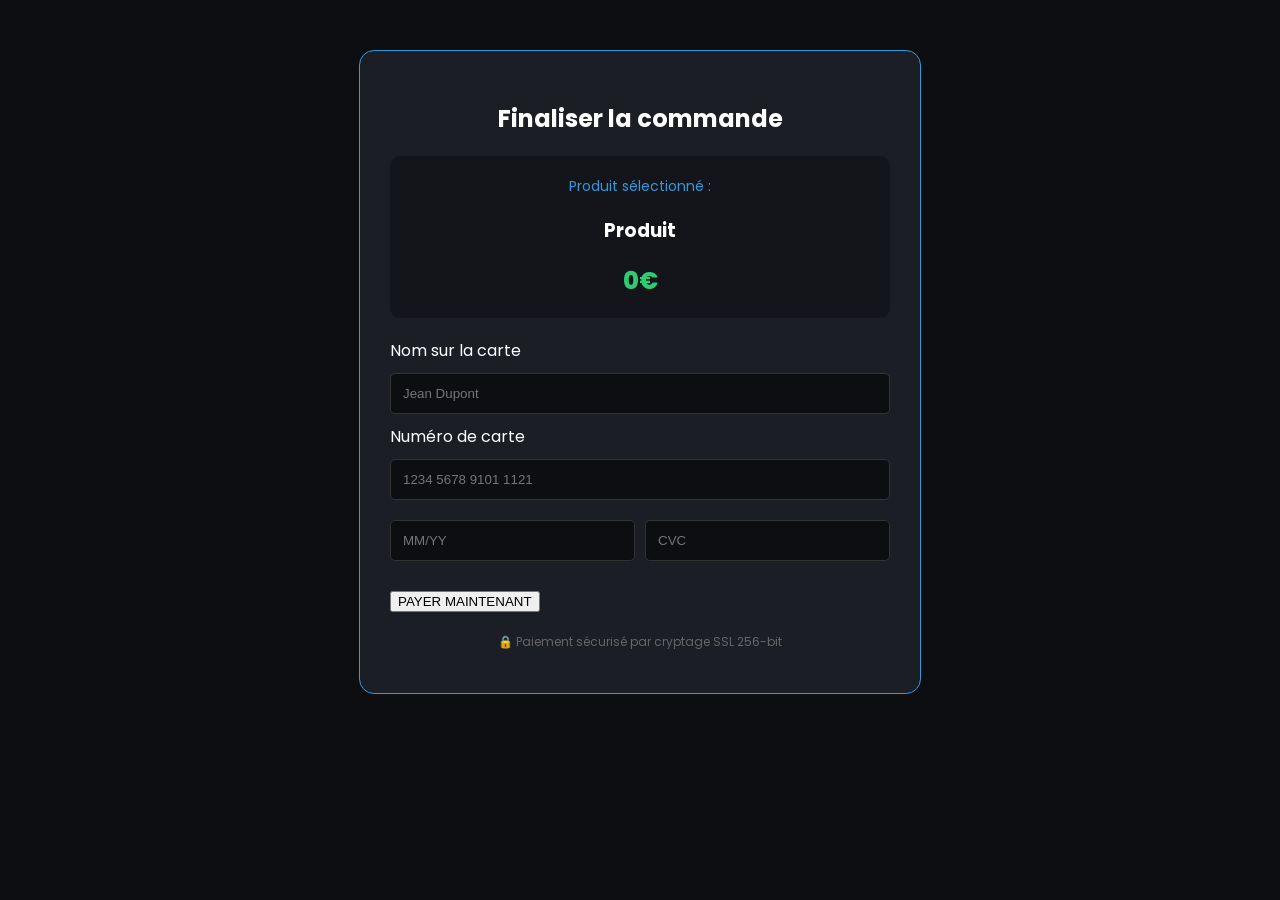
<file: checkout.html>
<!DOCTYPE html>
<html lang="fr">
<head>
    <meta charset="UTF-8">
    <title>Paiement Sécurisé | XonoHub</title>
    <link rel="stylesheet" href="style.css">
    <link href="https://fonts.googleapis.com/css2?family=Poppins:wght@400;700&display=swap" rel="stylesheet">
    <style>
        .checkout-container { max-width: 500px; margin: 50px auto; background: #1c1e26; padding: 30px; border-radius: 15px; border: 1px solid #3498db; }
        .item-summary { background: rgba(0,0,0,0.3); padding: 20px; border-radius: 10px; margin-bottom: 20px; text-align: center; }
        .payment-form input { width: 100%; padding: 12px; margin: 10px 0; border-radius: 5px; border: 1px solid #333; background: #0d0e12; color: white; box-sizing: border-box; }
        .secure-notice { font-size: 12px; color: #666; text-align: center; margin-top: 20px; }
    </style>
</head>
<body style="background: #0d0e12; color: white; font-family: 'Poppins';">

    <div class="checkout-container">
        <h2 style="text-align: center;">Finaliser la commande</h2>
        
        <div class="item-summary">
            <p style="color: #3498db; font-size: 14px; margin: 0;">Produit sélectionné :</p>
            <h3 id="display-item">Chargement...</h3>
            <div style="font-size: 24px; font-weight: 800; color: #2ecc71;" id="display-price">0.00€</div>
        </div>

        <form class="payment-form" id="payment-form">
            <label>Nom sur la carte</label>
            <input type="text" placeholder="Jean Dupont" required>
            
            <label>Numéro de carte</label>
            <input type="text" placeholder="1234 5678 9101 1121" required>
            
            <div style="display: flex; gap: 10px;">
                <input type="text" placeholder="MM/YY" style="width: 50%;">
                <input type="text" placeholder="CVC" style="width: 50%;">
            </div>

            <button type="submit" class="btn-buy" style="margin-top: 20px;">PAYER MAINTENANT</button>
        </form>

        <p class="secure-notice">🔒 Paiement sécurisé par cryptage SSL 256-bit</p>
    </div>

    <script>
        // Récupérer les infos de l'URL
        const params = new URLSearchParams(window.location.search);
        document.getElementById('display-item').innerText = params.get('item') || "Produit";
        document.getElementById('display-price').innerText = (params.get('price') || "0") + "€";

        document.getElementById('payment-form').onsubmit = function(e) {
            e.preventDefault();
            alert("Merci ! Dans une version réelle, vous seriez redirigé vers Stripe/PayPal pour valider les 5€.");
        };
    </script>
</body>
</html>
</file>
<file: style.css>
let user = JSON.parse(localStorage.getItem('user')) || null;

window.addEventListener('DOMContentLoaded', () => {
    updateUserData();
    if(user) syncMinecraftData();
});

// SYNCHRONISATION AVEC LE SERVEUR (data.json)
async function syncMinecraftData() {
    try {
        const response = await fetch('data.json?t=' + Date.now());
        const data = await response.json();

        // Mise à jour du pseudo et du statut
        document.getElementById('display-username').innerText = data.pseudo;
        
        const statusBadge = document.getElementById('player-status');
        if (statusBadge) {
            statusBadge.style.background = data.online ? "#2ecc71" : "#e74c3c";
            statusBadge.innerText = data.online ? "● EN LIGNE" : "● HORS LIGNE";
        }

        // Mise à jour du Skin
        const skinImg = document.getElementById('player-skin');
        if (skinImg) skinImg.src = `https://mc-heads.net/body/${data.pseudo}`;

    } catch (err) {
        console.warn("Erreur de synchro : data.json introuvable.");
    }
}

function updateUserData() {
    const loginBtn = document.getElementById('login-btn');
    if(user && loginBtn) {
        loginBtn.innerText = user.name.toUpperCase();
        document.getElementById('logout-btn').style.display = "inline-block";
    }
}

// NAVIGATION
function showSection(id) {
    closeEverything(); 
    const section = document.getElementById(id);
    if(section) {
        section.style.display = "block";
        document.getElementById('main-hub').style.filter = "blur(10px)";
        if(id === 'smp-section') syncMinecraftData();
    }
}

function openModal(id) { document.getElementById(id).style.display = "block"; }

function closeEverything() {
    document.querySelectorAll('.overlay-section, .modal').forEach(el => el.style.display = 'none');
    document.getElementById('main-hub').style.filter = "none";
}

document.addEventListener('keydown', (e) => { if(e.key === "Escape") closeEverything(); });
</file>
